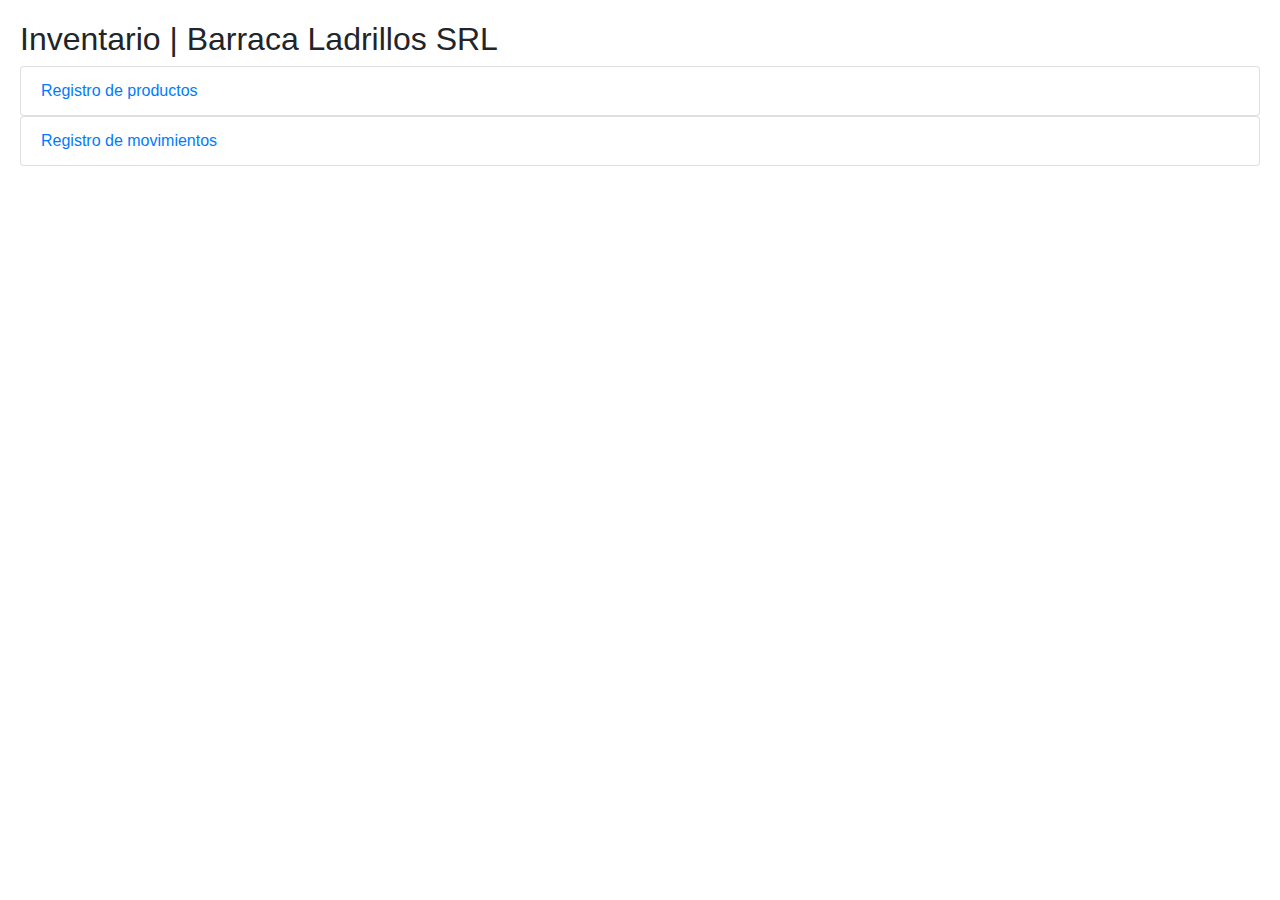
<file: index.html>
<!DOCTYPE html>
<html lang="en">

<head>
    <meta charset="UTF-8">
    <meta name="viewport" content="width=device-width, initial-scale=1.0">
    <title>Barraca Inventario</title>
    <link rel="stylesheet" type="text/css" href="styles.css">
    <link rel="stylesheet" href="https://cdn.jsdelivr.net/npm/bootstrap@4.3.1/dist/css/bootstrap.min.css" integrity="sha384-ggOyR0iXCbMQv3Xipma34MD+dH/1fQ784/j6cY/iJTQUOhcWr7x9JvoRxT2MZw1T" crossorigin="anonymous">
</head>

<body>
    <h2>Inventario | Barraca Ladrillos SRL</h2>
    <ul class="list-group">
        <a href="registro.html"><li class="list-group-item">Registro de productos</li></a>
        <a href="registro-movimientos.html"><li class="list-group-item">Registro de movimientos</li></a>
      </ul>
</body>

</html>
</file>
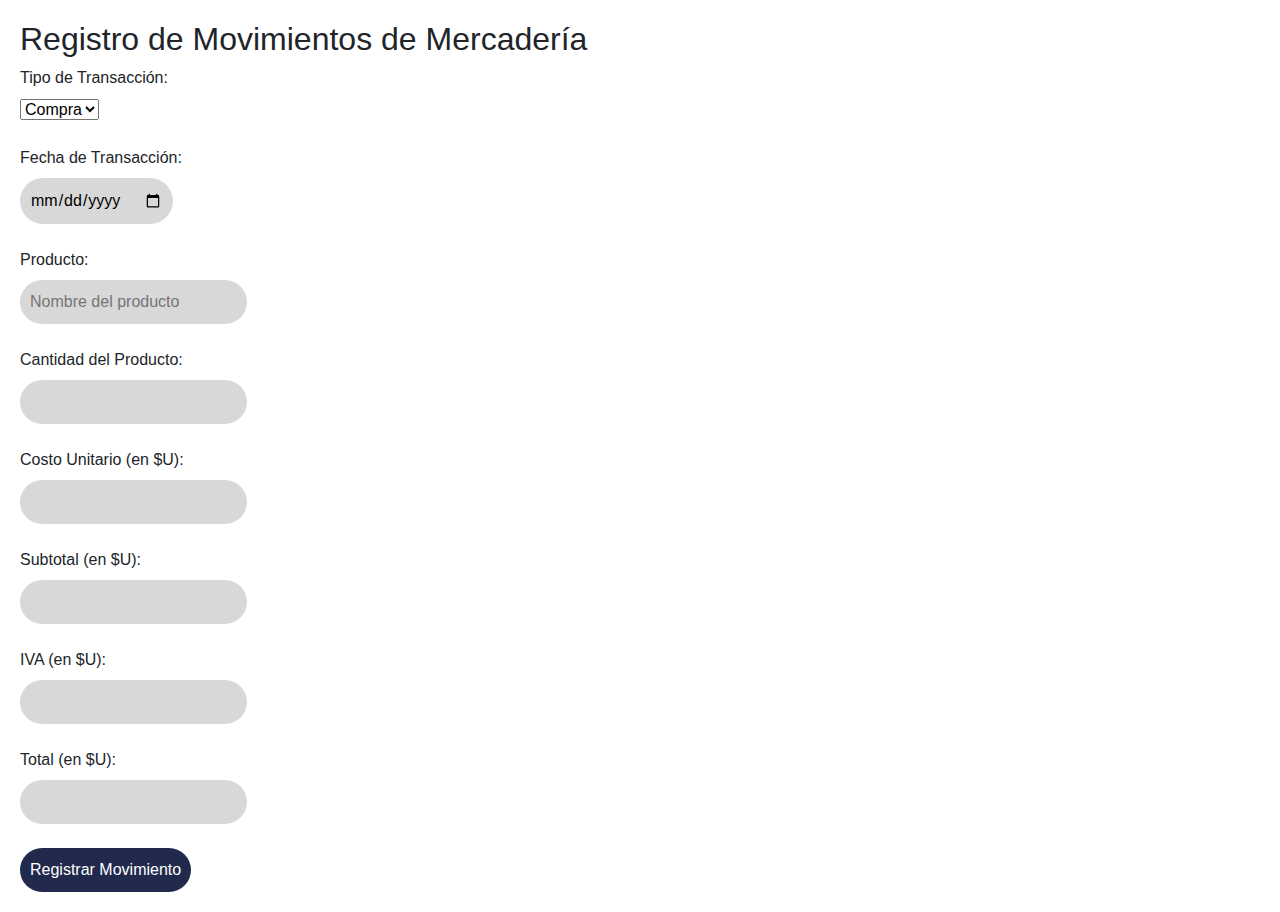
<file: registro-movimientos.html>
<!DOCTYPE html>
<html lang="en">

<head>
    <meta charset="UTF-8">
    <meta name="viewport" content="width=device-width, initial-scale=1.0">
    <title>Registro de Movimientos de Mercadería</title>
    <link rel="stylesheet" type="text/css" href="styles.css">
    <link rel="stylesheet" href="https://cdn.jsdelivr.net/npm/bootstrap@4.3.1/dist/css/bootstrap.min.css" integrity="sha384-ggOyR0iXCbMQv3Xipma34MD+dH/1fQ784/j6cY/iJTQUOhcWr7x9JvoRxT2MZw1T" crossorigin="anonymous">
</head>

<body>
    <h2 class="page-title">Registro de Movimientos de Mercadería</h2>

    <form action="/action_page.php">
        <label for="tipo-transaccion">Tipo de Transacción:</label><br>
        <select id="tipo-transaccion" name="tipo-transaccion">
            <option value="compra">Compra</option>
            <option value="venta">Venta</option>
        </select><br><br>

        <label for="fecha">Fecha de Transacción:</label><br>
        <input type="date" id="fecha" name="fecha" required><br><br>

        <label for="producto">Producto:</label><br>
        <input type="text" id="producto" name="producto" placeholder="Nombre del producto"><br><br>

        <label for="cantidad">Cantidad del Producto:</label><br>
        <input type="number" id="cantidad" name="cantidad" min="0" required><br><br>

        <label for="costo-unitario">Costo Unitario (en $U):</label><br>
        <input type="number" id="costo-unitario" name="costo-unitario" min="0" required><br><br>

        <label for="subtotal">Subtotal (en $U):</label><br>
        <input type="number" id="subtotal" name="subtotal" readonly><br><br>

        <label for="iva">IVA (en $U):</label><br>
        <input type="number" id="iva" name="iva" readonly><br><br>

        <label for="total">Total (en $U):</label><br>
        <input type="number" id="total" name="total" readonly><br><br>

        <input type="submit" value="Registrar Movimiento" class="confirm-btn">
    </form>
</body>

</html>
</file>
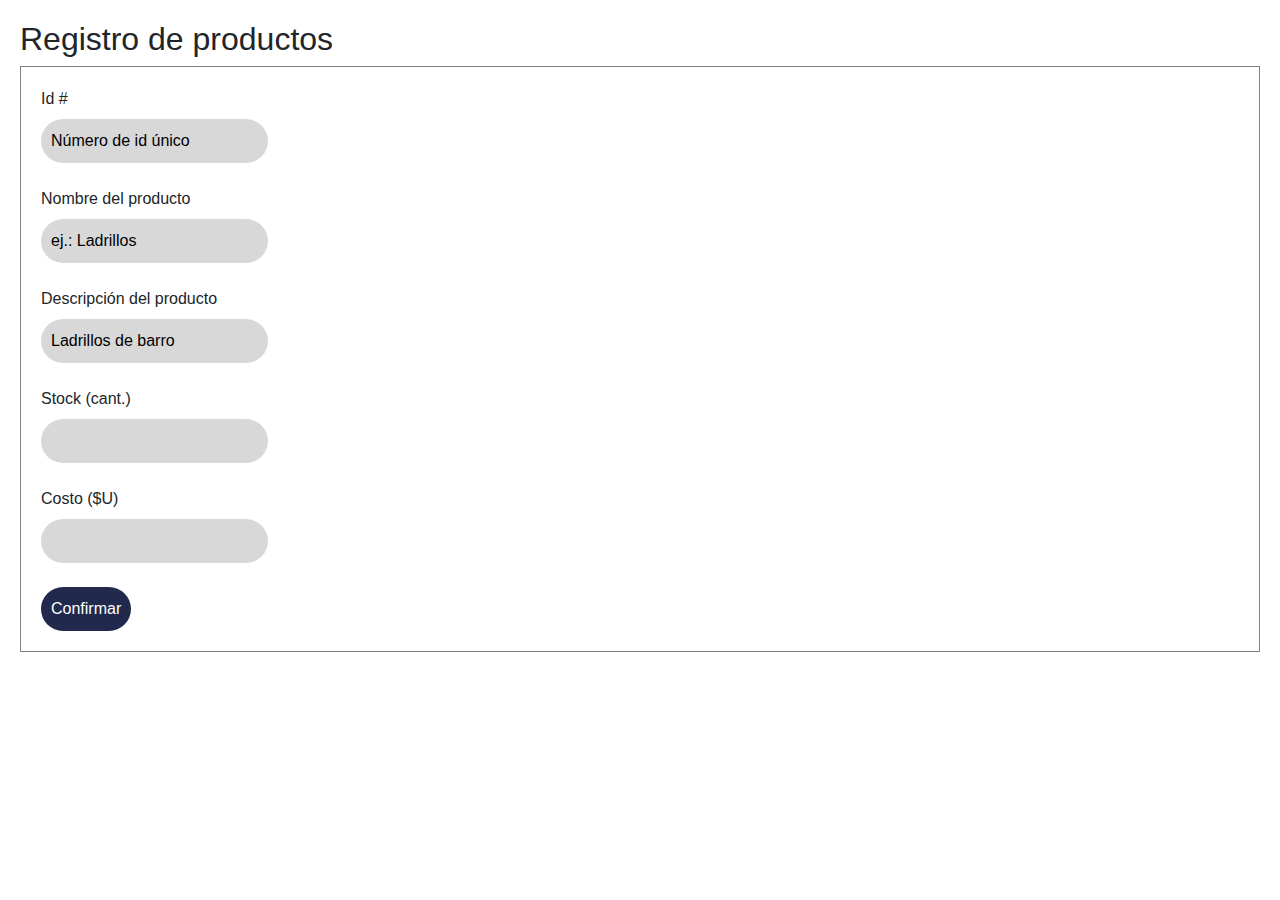
<file: registro.html>
<!DOCTYPE html>
<html lang="en">

<head>
    <meta charset="UTF-8">
    <meta name="viewport" content="width=device-width, initial-scale=1.0">
    <title>Registro de productos</title>
    <link rel="stylesheet" type="text/css" href="styles.css">
    <link rel="stylesheet" href="https://cdn.jsdelivr.net/npm/bootstrap@4.3.1/dist/css/bootstrap.min.css" integrity="sha384-ggOyR0iXCbMQv3Xipma34MD+dH/1fQ784/j6cY/iJTQUOhcWr7x9JvoRxT2MZw1T" crossorigin="anonymous">
</head>

<body>
    <h2 class="page-title">Registro de productos</h2>

    <form action="/action_page.php" class="productForm">
        <label for="id">Id #</label><br>
        <input type="text" id="productId" name="productId" value="Número de id único"><br><br>
        <label for="name">Nombre del producto</label><br>
        <input type="text" id="productName" name="productName" value="ej.: Ladrillos"><br><br>
        <label for="name">Descripción del producto</label><br>
        <input type="textarea" id="productDesc" name="productDesc" value="Ladrillos de barro"><br><br>
        <label for="name">Stock (cant.)</label><br>
        <input type="number" id="productStock" name="productStock" min="0"><br><br>
        <label for="name">Costo ($U)</label><br>
        <input type="number" id="productCost" name="productCost" min="0"><br><br>
        <input type="submit" value="Confirmar" class="confirm-btn">
    </form>


</body>

</html>
</file>
<file: styles.css>
body{
    margin: auto;
    padding: 20px;
    height: auto;
    width: 100%;
}

.page-title{
    font-family: 'Trebuchet MS', 'Lucida Sans Unicode', 'Lucida Grande', 'Lucida Sans', Arial, sans-serif;
}

.confirm-btn{
    border-radius: 25px;
    border-style: none;
    background-color: rgb(33, 42, 77);
    color: white;
    padding: 10px;
}

input{
    border-radius: 25px;
    background-color: rgba(0, 0, 0, 0.151);
    border-style: none;
    padding: 10px;
}

.productForm{
    border: 1px solid gray;
    padding: 20px;
}
</file>
